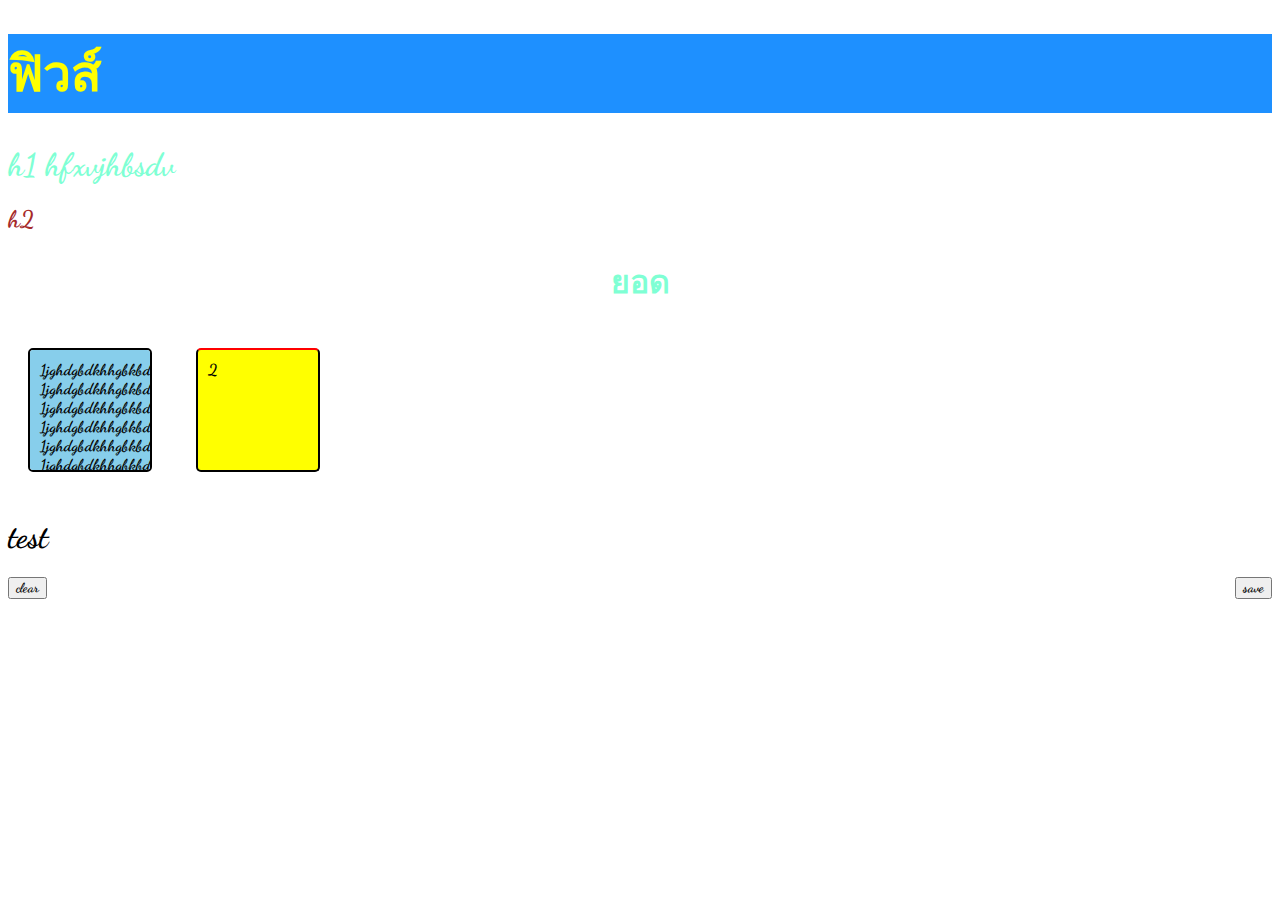
<file: index.html>
<!DOCTYPE html>
<html lang="en">
<head>
    <meta charset="UTF-8">
    <meta http-equiv="X-UA-Compatible" content="IE=edge">
    <meta name="viewport" content="width=device-width, initial-scale=1.0">
    <title>Document</title>
    <link rel="stylesheet" href="css/mycss.css" type="text/css">
</head>
<body>
    <!--classสามารถใส่ได้มากกว่า1คลาส-->
    <h1 style="background-color:DodgerBlue;" id="myh1">ฟิวส์</h1>
    <h1 class="header">h1  hfxvjhbsdv</h1>
    <h2 class="header_center">h2</h2>
    <h1 class="header center"> ยอด</h1>
    <div class="mybox" style="z-index: 5;">
        1jghdgbdkhhgbkbdhbudhgbjdbdjgkjdbfdjbkjndbn.kjdb.jd
        1jghdgbdkhhgbkbdhbudhgbjdbdjgkjdbfdjbkjndbn.kjdb.jd
        1jghdgbdkhhgbkbdhbudhgbjdbdjgkjdbfdjbkjndbn.kjdb.jd
        1jghdgbdkhhgbkbdhbudhgbjdbdjgkjdbfdjbkjndbn.kjdb.jd
        1jghdgbdkhhgbkbdhbudhgbjdbdjgkjdbfdjbkjndbn.kjdb.jd
        1jghdgbdkhhgbkbdhbudhgbjdbdjgkjdbfdjbkjndbn.kjdb.jd
        1jghdgbdkhhgbkbdhbudhgbjdbdjgkjdbfdjbkjndbn.kjdb.jd
        1jghdgbdkhhgbkbdhbudhgbjdbdjgkjdbfdjbkjndbn.kjdb.jd
        1jghdgbdkhhgbkbdhbudhgbjdbdjgkjdbfdjbkjndbn.kjdb.jd
    </div>
    <div class="mybox mybox2">
        2
    </div>

    <h1>test</h1>
    <div>
        <button class="btn" style="float: left;">clear</button>
        <button class="btn" style="float: right;">save</button>
    </div>

    <div></div>
</body>
</html>
</file>
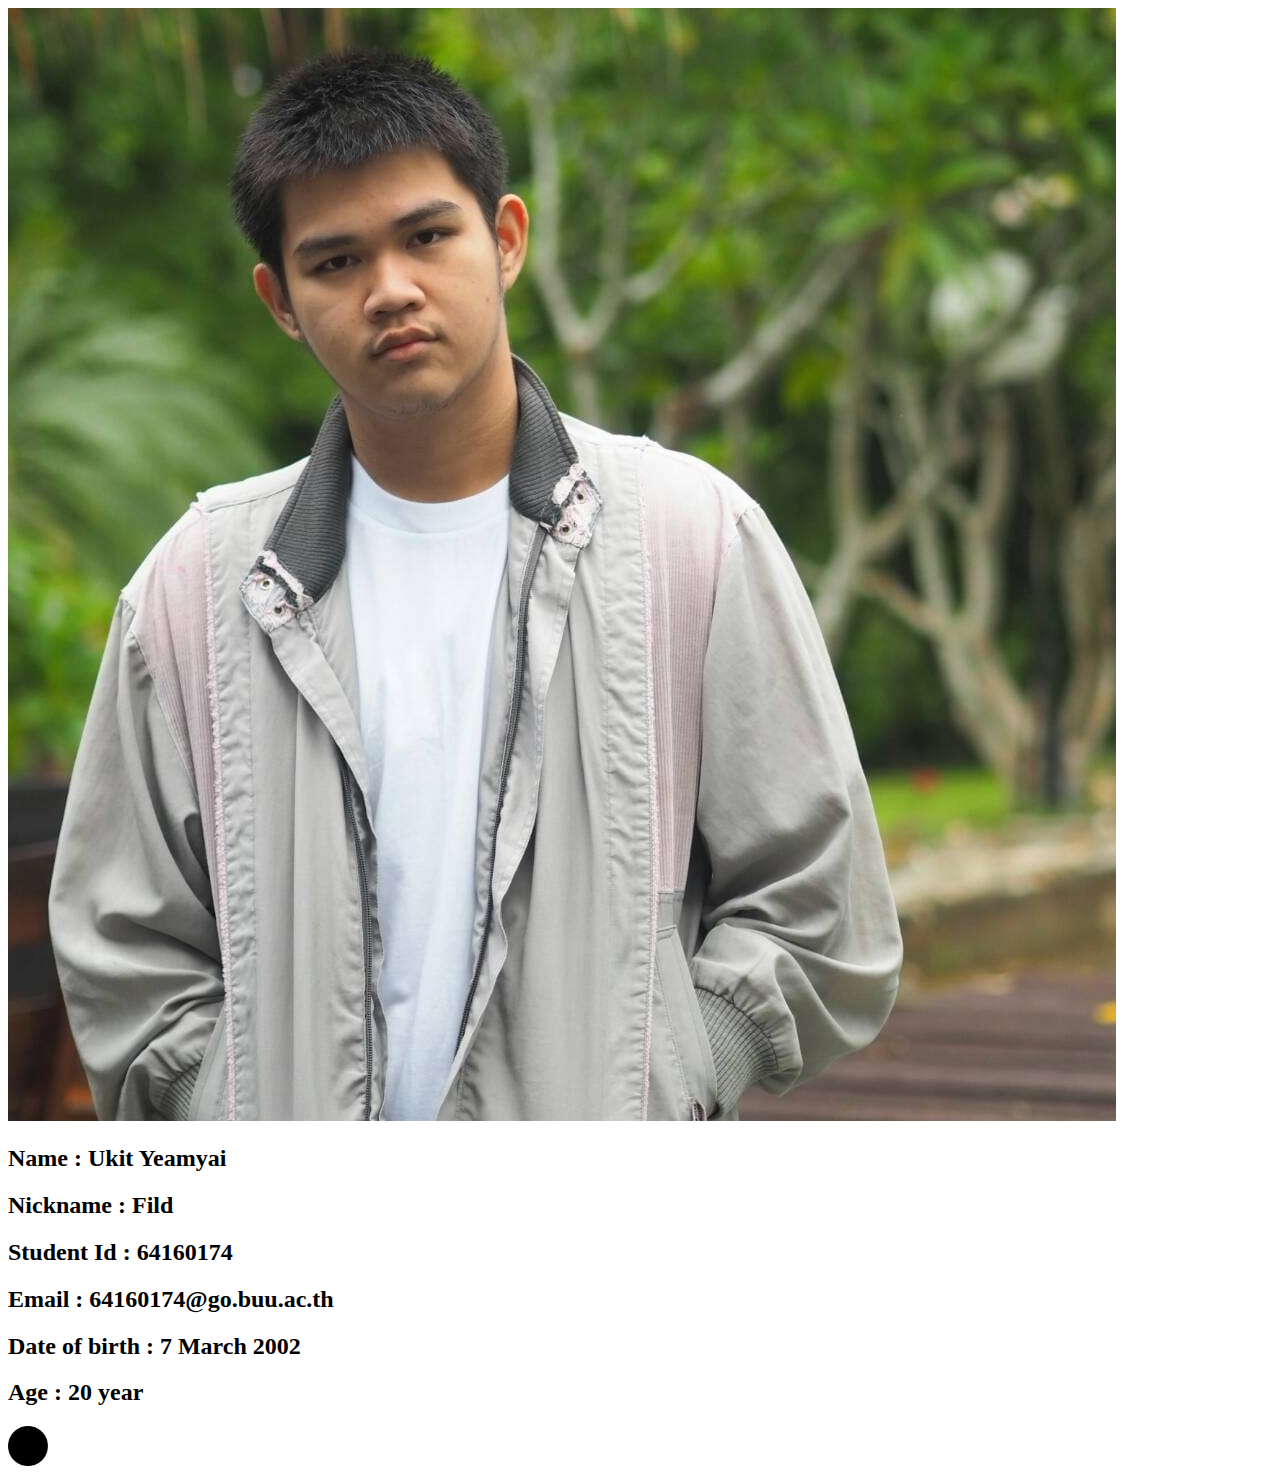
<file: myProfile.html>
<!DOCTYPE html>
<html lang="en">
<head>
    <meta charset="UTF-8">
    <meta http-equiv="X-UA-Compatible" content="IE=edge">
    <meta name="viewport" content="width=device-width, initial-scale=1.0">
    
    <title>Document</title>
</head>
<body>
    <div class="main">
        <div class="img">
            <img src="image/myprofile.jpg" >
        </div>
        <div class="contrnt">
            <div class="center">
                <!--ชื่อ-->
            <h2>
                <li>
                    Name : Ukit Yeamyai
                </li>
            </h2>

            <!--ชื่อเล่น-->
            <h2>
                <li>
                    Nickname : Fild
                </li>
            </h2>

            <!--รหัสนิสิต-->
            <h2>
                <li>
                    Student Id : 64160174
                </li>
            </h2>

            <!--email-->
            <h2>
                <li>
                    Email : 64160174@go.buu.ac.th
                </li>
            </h2>

            <!--วันเกิด-->
            <h2>
                <li>
                    Date of birth : 7 March 2002
                </li>
            </h2>

            <h2>
                <li>
                    Age : 20 year
                </li>
            </h2>
            </div>
        </div>
        <div class="footer">
            <div class="ft-c">
                <a href="../index.html"><img src="image/circle.png" alt="" width=40" height="40"></a>
            </div>
        </div>
    </div>
</body>
</html>
</file>
<file: css/mycss.css>
h1{
    color: black;
}
#myh1{
    font-size: 50px;
    color: yellow;
    
}

.header{
    color: aquamarine;
}

.header_center{
    color: brown;
}

.center{
    text-align: center;
}

*{
    font-family: myfont,Arial, Helvetica, sans-serif;

}
@font-face {
    font-family: myfont;
    font-style: italic;
    src: url(../font/DancingScript-Bold.ttf);
}

.mybox{
    overflow: hidden;
    overflow: scroll;
    display: inline-block;
    width: 100px;
    height: 100px;
    border: 2px solid;
    background-color: skyblue;
    border-radius: 5px;
    padding: 10px;
    margin: 20px;
}
.mybox2{
    background-color: yellow;
    border-top-color:red ;
    
}

.mybox2:hover{
    background-color: darkgreen;
}

.mybox:active{
    background-color: crimson;
}
</file>
